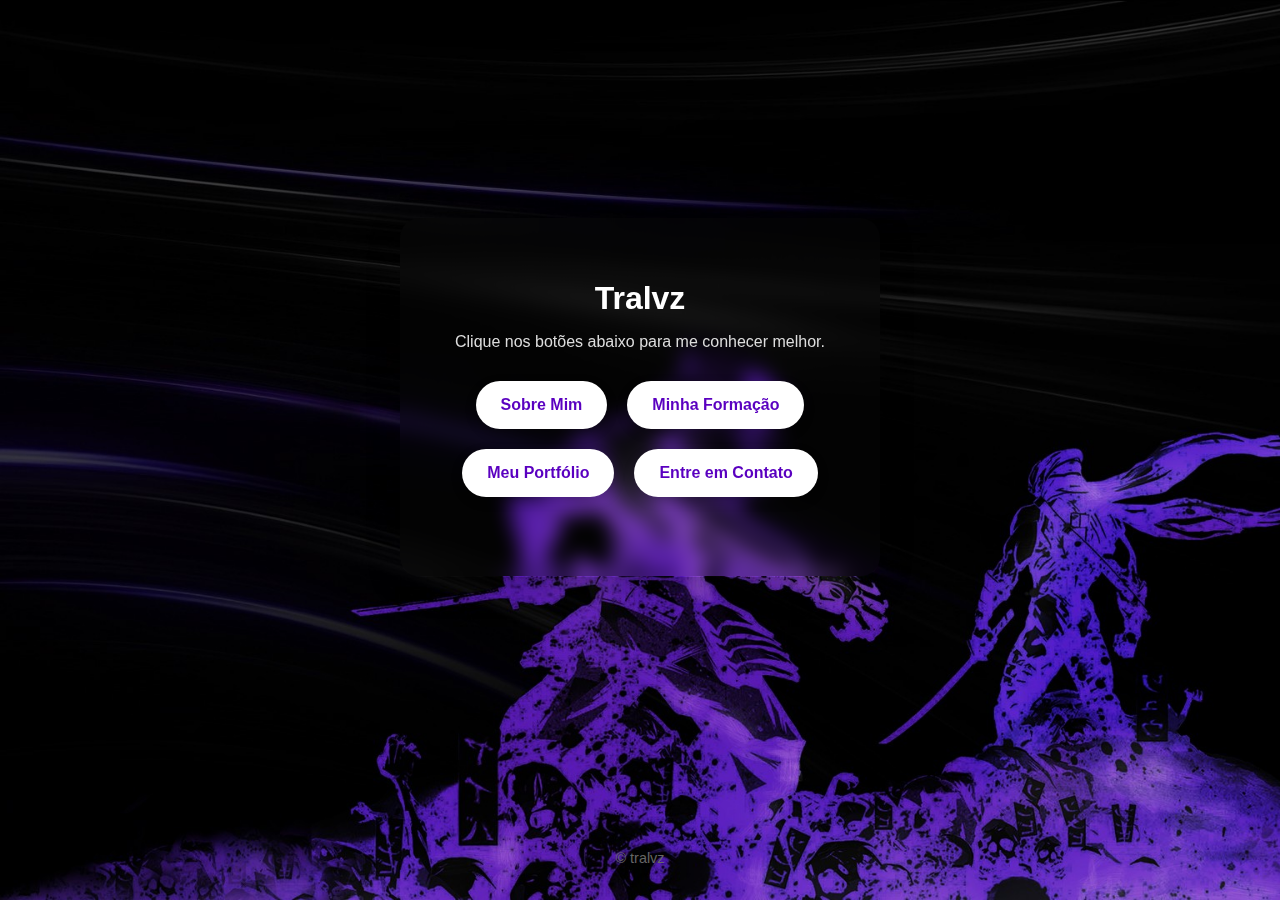
<file: index.html>
<!DOCTYPE html>
<html lang="pt-br">
<head>
    <meta charset="UTF-8">
    <meta name="viewport" content="width=device-width, initial-scale=1.0">
    <title>Página Principal - Meu Site</title>
    <link rel="stylesheet" href="style.css">
</head>
<body>
    <div class="center-wrapper">
        <div class="login-card">
            <h1>Tralvz</h1>
            <p>Clique nos botões abaixo para me conhecer melhor.</p>
            <nav class="main-nav">
                <a href="sobre_mim.html" class="button">Sobre Mim</a>
                <a href="formacao.html" class="button">Minha Formação</a>
                <a href="portfolio.html" class="button">Meu Portfólio</a>
                <a href="contato.html" class="button">Entre em Contato</a>
            </nav>
        </div>
    </div>

    <footer>
        <p>&copy; tralvz</p>
    </footer>
</body>
</html>
</file>
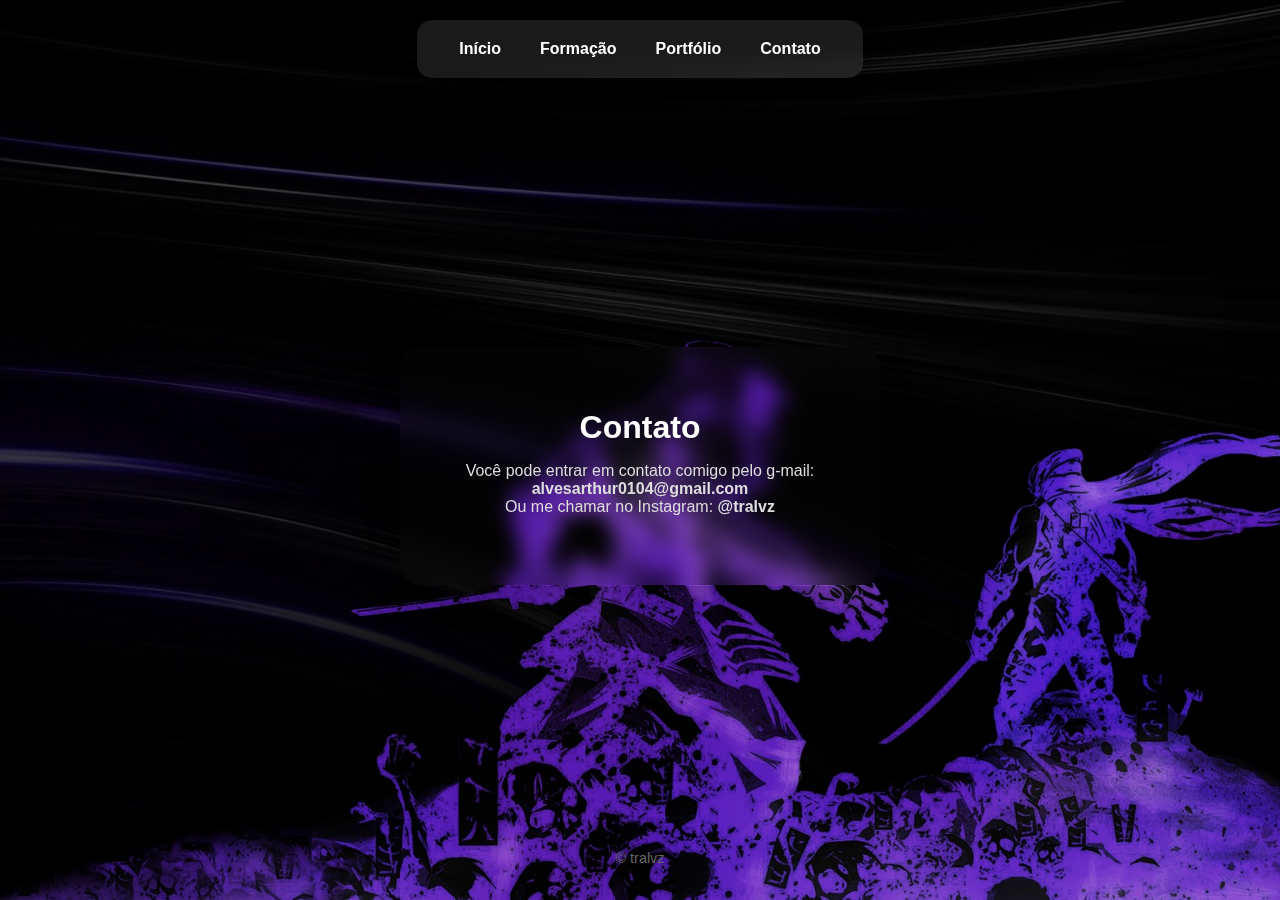
<file: contato.html>
<!DOCTYPE html>
<html lang="pt-BR">
<head>
    <meta charset="UTF-8">
    <meta name="viewport" content="width=device-width, initial-scale=1.0">
    <title>Contato</title>
    <link rel="stylesheet" href="style.css">
</head>
<body>
    <header>
        <nav class="menu-box">
            <ul class="menu">
                <li><a href="index.html">Início</a></li>
                <li><a href="formacao.html">Formação</a></li>
                <li><a href="portfolio.html">Portfólio</a></li>
                <li><a href="contato.html">Contato</a></li>
            </ul>
        </nav>
    </header>

    <div class="center-wrapper">
        <div class="login-card">
            <h1>Contato</h1>
            <p>Você pode entrar em contato comigo pelo g-mail: <strong>alvesarthur0104@gmail.com</strong><br>
            Ou me chamar no Instagram: <strong>@tralvz</strong></p>
        </div>
    </div>

    <footer>
        <p>&copy; tralvz</p>
    </footer>
</body>
</html>
</file>
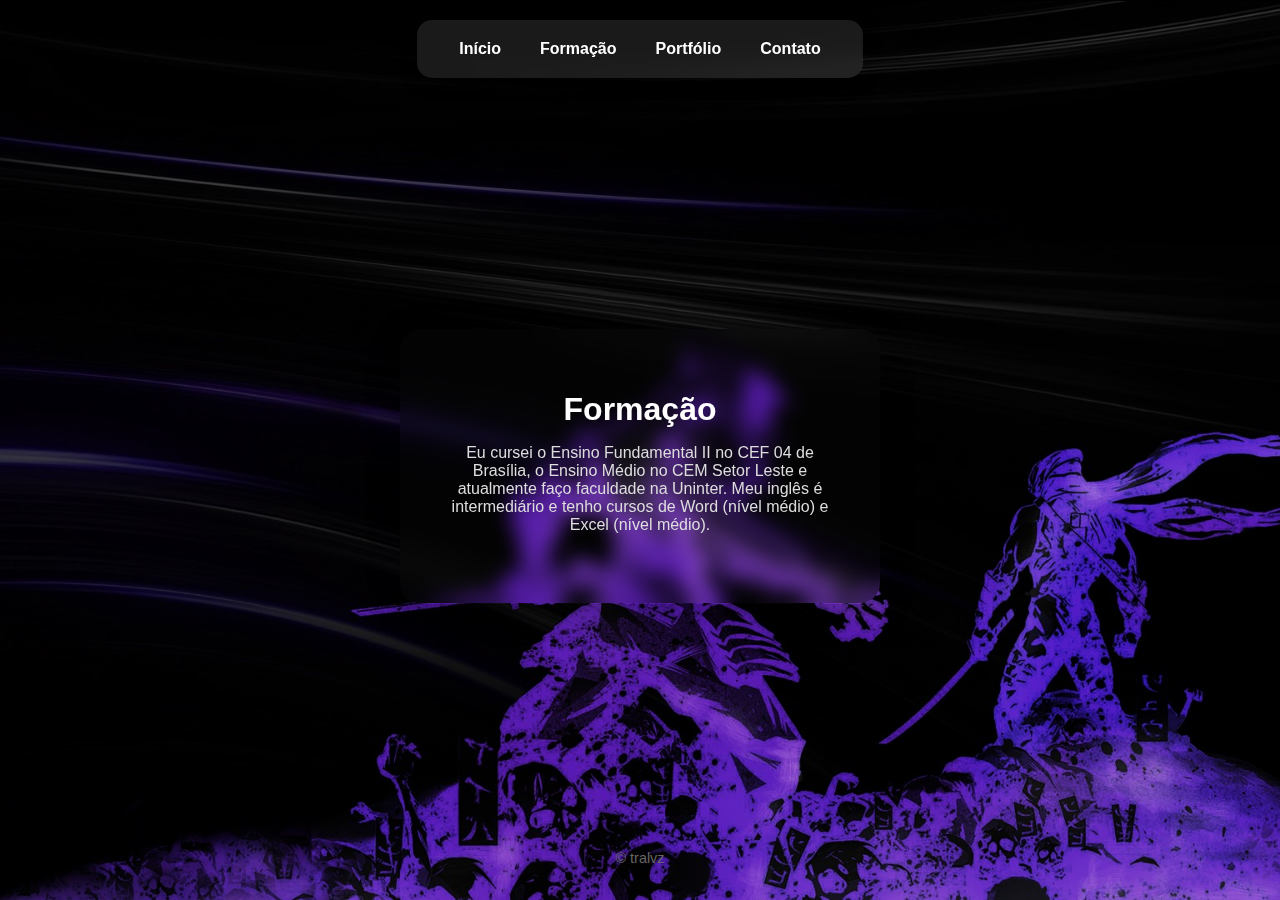
<file: formacao.html>
<!DOCTYPE html>
<html lang="pt-BR">
<head>
    <meta charset="UTF-8">
    <meta name="viewport" content="width=device-width, initial-scale=1.0">
    <title>Formação</title>
    <link rel="stylesheet" href="style.css">
</head>
<body>
    <header>
        <nav class="menu-box">
            <ul class="menu">
                <li><a href="index.html">Início</a></li>
                <li><a href="formaçao.html">Formação</a></li>
                <li><a href="portfolio.html">Portfólio</a></li>
                <li><a href="contato.html">Contato</a></li>
            </ul>
        </nav>
    </header>

    <div class="center-wrapper">
        <div class="login-card">
            <h1>Formação</h1>
            <p>Eu cursei o Ensino Fundamental II no CEF 04 de Brasília, o Ensino Médio no CEM Setor Leste e atualmente faço faculdade na Uninter. Meu inglês é intermediário e tenho cursos de Word (nível médio) e Excel (nível médio).</p>
        </div>
    </div>

    <footer>
        <p>&copy; tralvz</p>
    </footer>
</body>
</html>
</file>
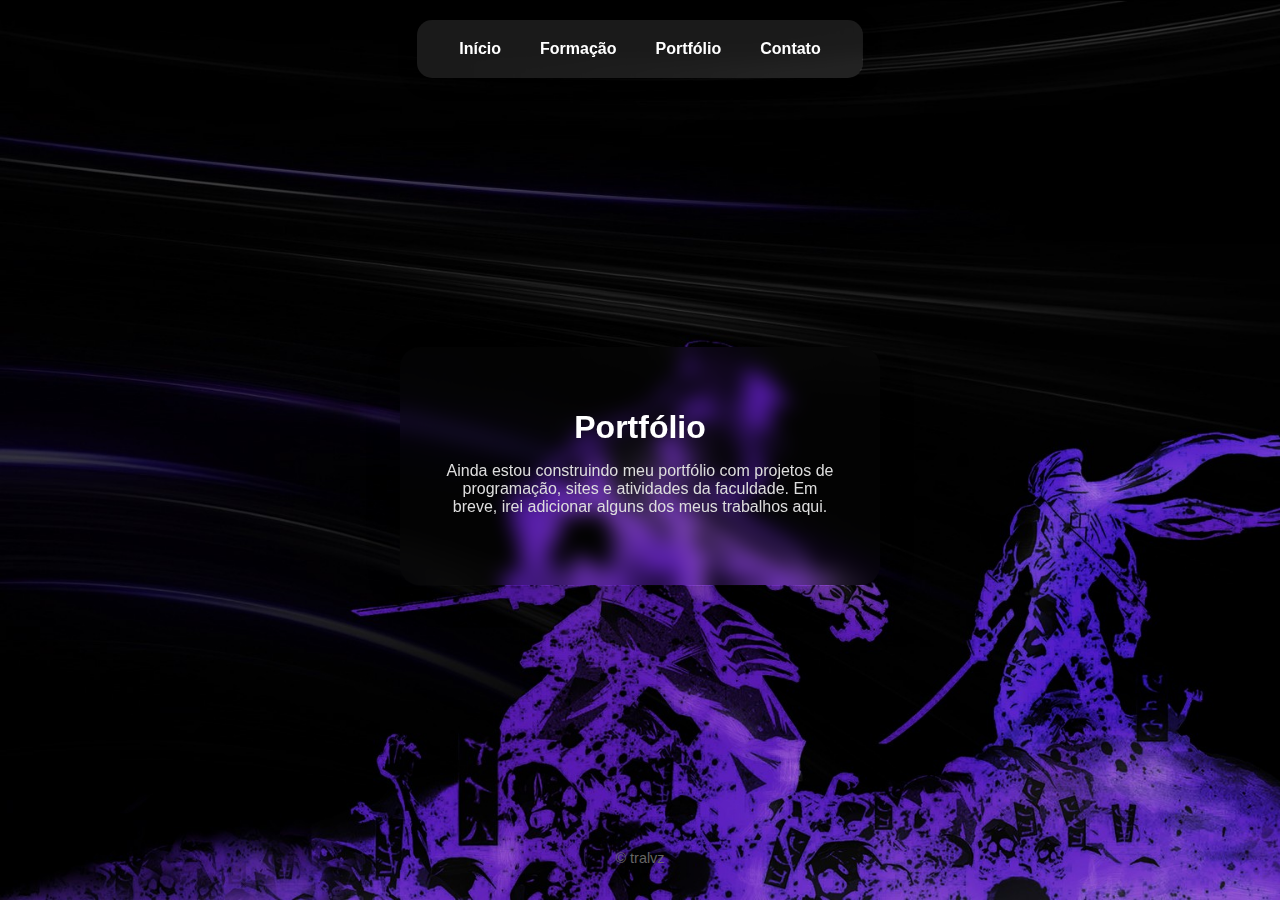
<file: portfolio.html>
<!DOCTYPE html>
<html lang="pt-BR">
<head>
    <meta charset="UTF-8">
    <meta name="viewport" content="width=device-width, initial-scale=1.0">
    <title>Portfólio</title>
    <link rel="stylesheet" href="style.css">
</head>
<body>
    <header>
        <nav class="menu-box">
            <ul class="menu">
                <li><a href="index.html">Início</a></li>
                <li><a href="formacao.html">Formação</a></li>
                <li><a href="portfolio.html">Portfólio</a></li>
                <li><a href="contato.html">Contato</a></li>
            </ul>
        </nav>
    </header>

    <div class="center-wrapper">
        <div class="login-card">
            <h1>Portfólio</h1>
            <p>Ainda estou construindo meu portfólio com projetos de programação, sites e atividades da faculdade. Em breve, irei adicionar alguns dos meus trabalhos aqui.</p>
        </div>
    </div>

    <footer>
        <p>&copy; tralvz</p>
    </footer>
</body>
</html>
</file>
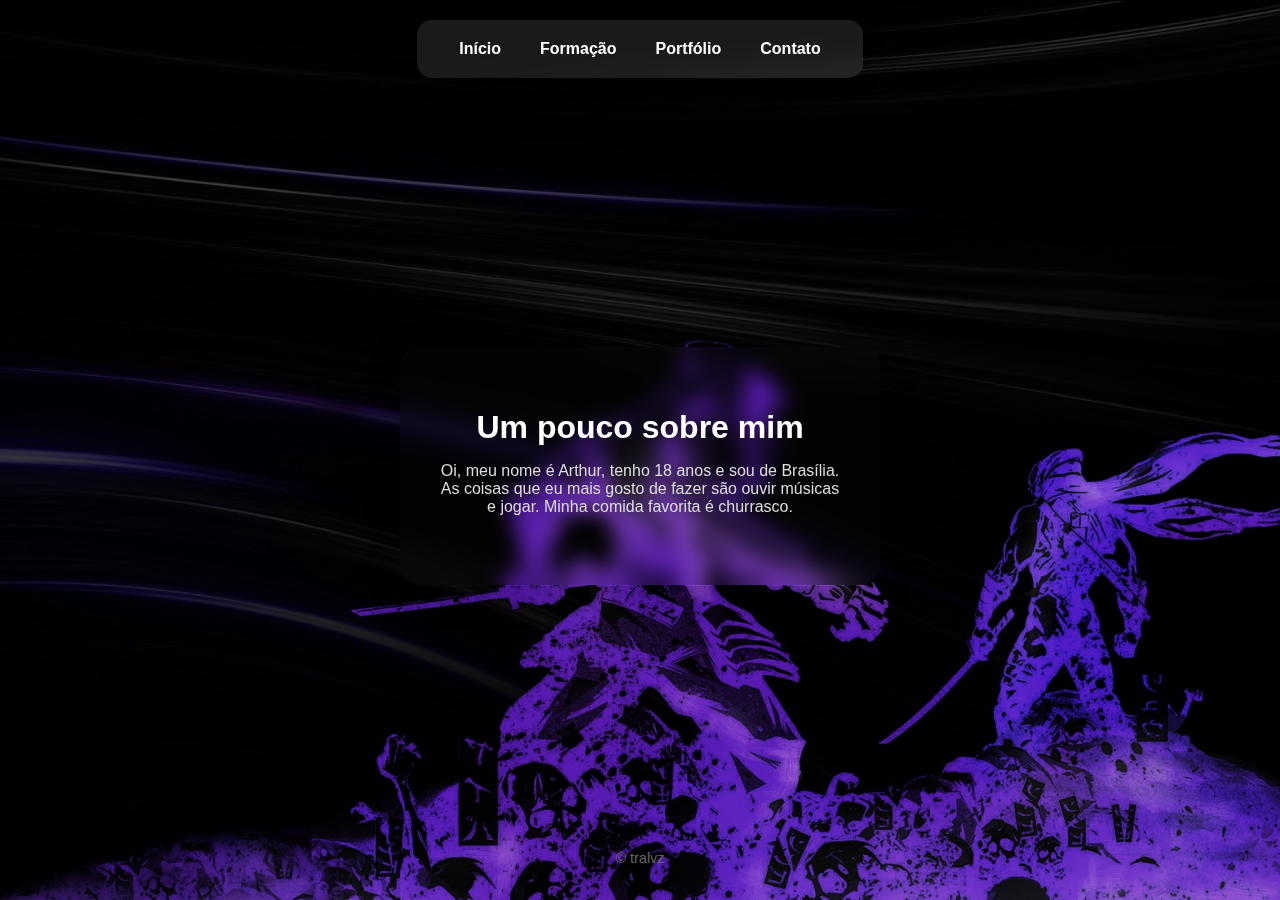
<file: sobre_mim.html>
<!DOCTYPE html>
<html lang="pt-BR">
<head>
    <meta charset="UTF-8">
    <meta name="viewport" content="width=device-width, initial-scale=1.0">
    <title>Sobre Mim - Meu Site</title>
    <link rel="stylesheet" href="style.css">
</head>
<body>
    <header>
        <nav class="menu-box">
            <ul class="menu">
                <li><a href="index.html">Início</a></li>
                <li><a href="formacao.html">Formação</a></li>
                <li><a href="portfolio.html">Portfólio</a></li>
                <li><a href="contato.html">Contato</a></li>
            </ul>
        </nav>
    </header>

    <div class="center-wrapper">
        <div class="login-card">
            <h1>Um pouco sobre mim</h1>
            <p>Oi, meu nome é Arthur, tenho 18 anos e sou de Brasília. As coisas que eu mais gosto de fazer são ouvir músicas e jogar. Minha comida favorita é churrasco.</p>
        </div>
    </div>

    <footer>
        <p>&copy; tralvz</p>
    </footer>
</body>
</html>
</file>
<file: style.css>
/* Reset e corpo */
body {
    font-family: Arial, sans-serif;
    margin: 0;
    padding: 0;
    background-image: url(fundo.jpg);
    background-size: cover;
    background-position: center;
    background-repeat: no-repeat;
    min-height: 100vh;
    display: flex;
    flex-direction: column;
    align-items: center;
    justify-content: center; 
    color: white;
}

/* Cabeçalho */
header {
    text-align: center;
    margin-bottom: 40px;
}

h1 {
    color: #0056b3;
}

/* Navegação principal */
.main-nav {
    display: flex;
    flex-wrap: wrap; /* Botões quebram linha em telas menores */
    justify-content: center;
    gap: 20px; /* Espaço entre botões */
    margin-bottom: 40px;
}

/* Estilo dos botões */
.button {
    display: inline-block;
    padding: 15px 25px;
    background: white;
    color: #5a00c0;
    text-decoration: none;
    border-radius: 30px;
    font-size: 1em;
    font-weight: bold;
    transition: all 0.3s ease;
    box-shadow: 0 4px 12px rgba(0, 0, 0, 0.2);
}

.button:hover {
    background-color: #e0e0e0;
    transform: translateY(-3px);
}

.button:active {
    background-color: #004085;
    transform: translateY(0);
    box-shadow: 0 2px 4px rgba(0, 0, 0, 0.1);
}

/* Container central */
.center-wrapper {
    flex: 1;
    display: flex;
    align-items: center;
    justify-content: center;
    width: 100%;
}

/* Cartão principal com efeito de vidro */
.login-card {
    background: rgba(255, 255, 255, 0.01);
    backdrop-filter: blur(10px);
    border-radius: 20px;
    padding: 40px;
    max-width: 400px;
    width: 90%;
    text-align: center;
    box-shadow: 0 8px 32px rgba(0, 0, 0, 0.25);
    margin-bottom: 20px;
}

.login-card h1 {
    font-size: 2em;
    color: white;
    margin-bottom: 10px;
}

.login-card p {
    color: #ddd;
    margin-bottom: 30px;
}

/* Seções escondidas inicialmente */
.secao {
    display: none;
    background: rgba(255, 255, 255, 0.1);
    backdrop-filter: blur(10px);
    border-radius: 15px;
    padding: 20px;
    margin-top: 20px;
    color: white;
    text-align: left;
    animation: fadeIn 0.5s ease;
}

/* Animação de entrada */
@keyframes fadeIn {
    from { opacity: 0; transform: translateY(10px); }
    to { opacity: 1; transform: translateY(0); }
}

/* Rodapé */
footer {
    margin-top: auto;
    text-align: center;
    padding: 20px;
    color: #666;
    font-size: 0.9em;
}

/* Responsividade */
@media (max-width: 768px) {
    .main-nav {
        flex-direction: column;
        align-items: center;
    }

    .button {
        width: 80%;
        max-width: 300px;
    }
}
/* Caixa do menu */
.menu-box {
    background: rgba(255, 255, 255, 0.1);
    backdrop-filter: blur(10px);
    border-radius: 15px;
    padding: 20px 30px;
    margin: 20px auto;
    max-width: 500px;
    box-shadow: 0 4px 20px rgba(0, 0, 0, 0.2);
    text-align: center;
}

/* Estilo dos itens da lista */
.menu {
    list-style: none;
    padding: 0;
    margin: 0;
    display: flex;
    justify-content: space-around;
    flex-wrap: wrap;
    gap: 15px;
}

/* Estilo dos links */
.menu li a {
    color: white;
    text-decoration: none;
    font-weight: bold;
    font-size: 1rem;
    padding: 8px 12px;
    border-radius: 8px;
    transition: background-color 0.3s, color 0.3s;
}

.menu li a:hover {
    background-color: rgba(255, 255, 255, 0.2);
    color: #00e6e6;
}
</file>
